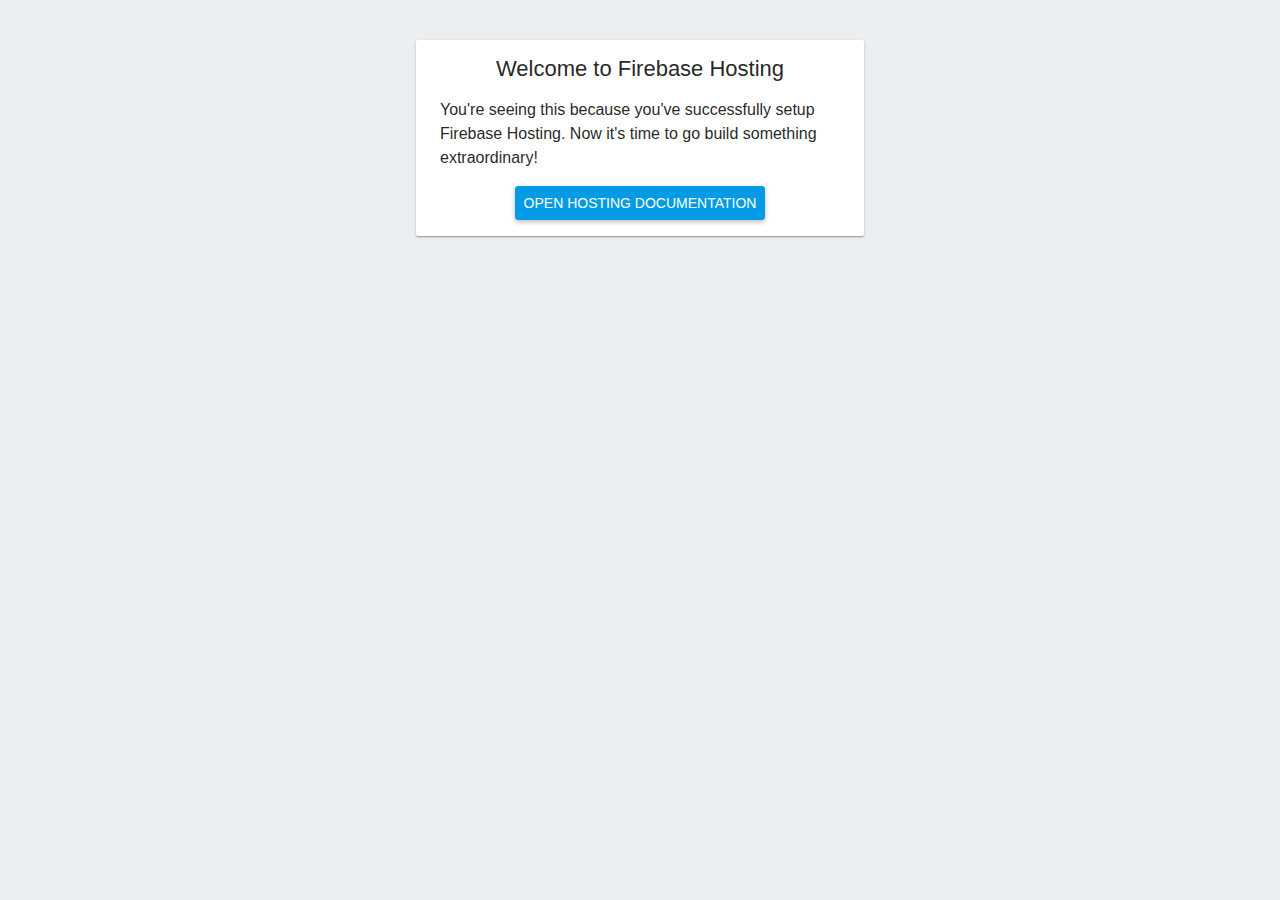
<file: index.html>
<!DOCTYPE html>
<html>
  <head>
    <meta charset="utf-8">
    <title>Welcome to Firebase Hosting</title>
    <style media="screen">
      body {
        font-family: Roboto, Arial, sans-serif;
        background: #ECEFF1;
        color: rgba(0,0,0,0.87);
      }

      a {
        color: rgb(3,155,229);
      }

      #message {
        max-width: 400px;
        margin: 40px auto;
        box-shadow: 0 1px 3px 0 rgba(0,0,0,0.2),0 1px 1px 0 rgba(0,0,0,0.14),0 2px 1px -1px rgba(0,0,0,0.12);
        border-radius: 2px;
        background: white;
        padding: 16px 24px;
      }

      #message h1 {
        font-size: 22px;
        font-weight: 500;
        text-align: center;
        margin: 0 0 16px;
      }

      #message p {
        font-weight: 300;
        line-height: 150%;
      }

      #message ul {
        list-style: none;
        margin: 16px 0 0;
        padding: 0;
        text-align: center;
      }

      #message li a {
        display: inline-block;
        padding: 8px;
        text-transform: uppercase;
        text-decoration: none;
        font-weight: 500;
        background: rgb(3,155,229);
        color: white;
        border: 1px solid rgb(3,155,229);
        border-radius: 3px;
        font-size: 14px;
        box-shadow: 0 2px 5px 0 rgba(0,0,0,.26);
      }
    </style>
  </head>
  <body>
    <div id="message">
      <h1>Welcome to Firebase Hosting</h1>
      <p>You're seeing this because you've successfully setup Firebase Hosting. Now it's time to go build something extraordinary!</p>
      <ul>
        <li><a target="_blank" href="https://firebase.google.com/docs/hosting/">Open Hosting Documentation</a></li>
      </ul>
    </div>
  </body>
</html>
</file>
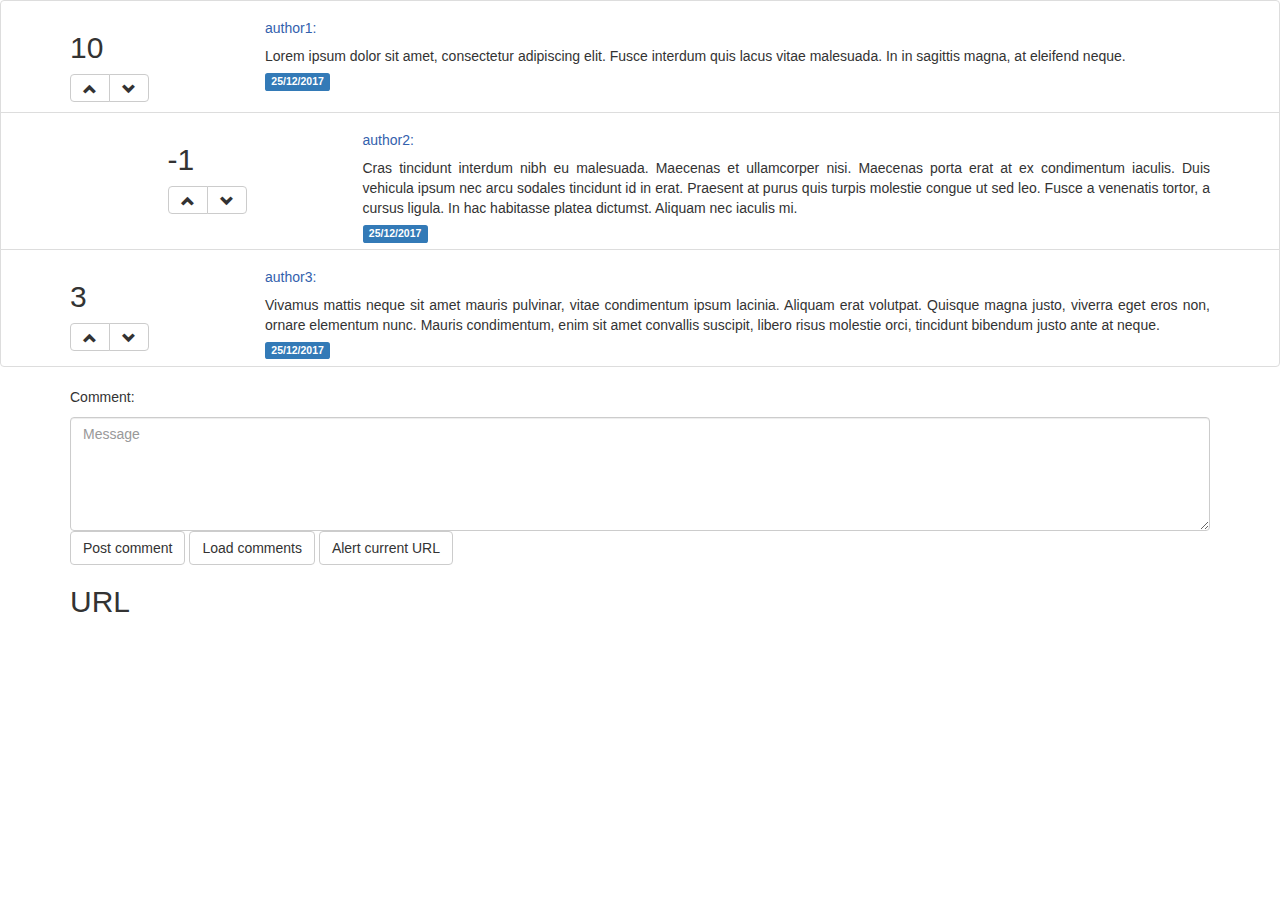
<file: codi Adri shitty /popup.html>
<html lang="es">
<head>
  <title>Prova1</title>
  <LINK REL=StyleSheet HREF="bootstrap-3.3.7-dist/css/bootstrap.min.css" TYPE="text/css">
    <meta charset="utf-8">
    <meta http-equiv="X-UA-Compatible" content="IE=edge">
    <meta name="viewport" content="width=device-width, initial-scale=1">
    <!-- jQuery (necessary for Bootstrap's JavaScript plugins) -->
  <script src="https://ajax.googleapis.com/ajax/libs/jquery/1.12.4/jquery.min.js"></script>
  <!-- Include all compiled plugins (below), or include individual files as needed -->
  <script src="bootstrap-3.3.7-dist/js/bootstrap.min.js"></script>
<script src="popup.js"></script>
</head>
<body>

    <div class="list-group" id="commentsList">
    </div>
  <div class = "container">
    <p>Comment:</p>
    <div class="form-group">
      <textarea class="form-control" placeholder="Message" rows="5" id="textArea"></textarea>
      <button class="btn btn-default" id="buttonPostComment">Post comment</button>
      <button class="btn btn-default" id="buttonLoadComments">Load comments</button>
      <button class="btn btn-default" id="buttonLoadURL">Alert current URL</button>
    </div>
    <h2 id="labelURL"> URL </h2>
  </div>
</body>
</html>
</file>
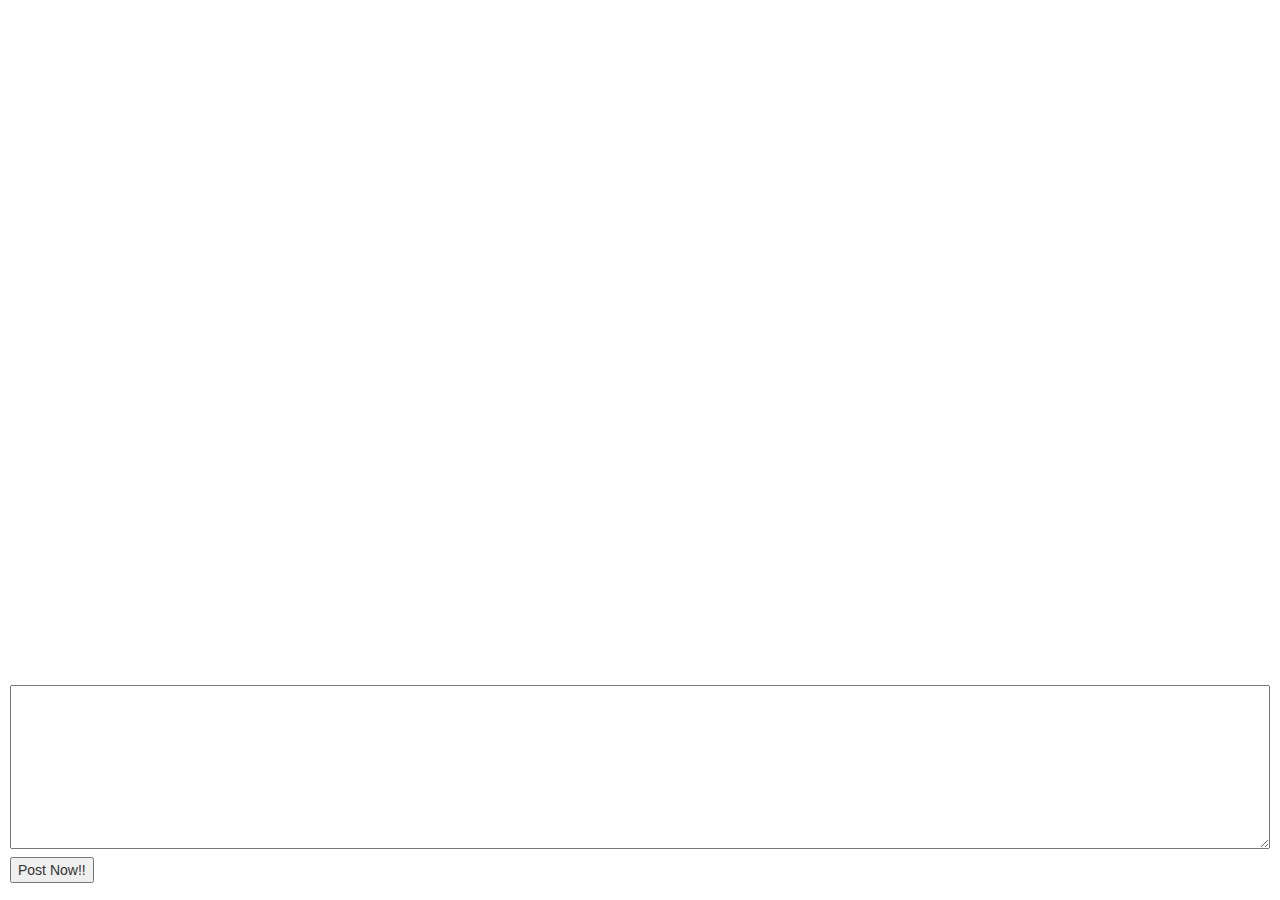
<file: extensio/popup.html>
<!DOCTYPE html>
<html lang="en">
<head>
    <meta charset="UTF-8">
    <title>Title</title>
    <link rel="stylesheet" href="bootstrap.min.css">
    <link rel="stylesheet" href="bootstrap-theme.min.css">
    <script src="jquery-3.1.1.min.js"></script>
    <script src="bootstrap.min.js"></script>
    <link rel="stylesheet" type="text/css" href="commentStyle.css">

    <script src="firebase.js"></script>
</head>
<body>
<div id="main">
    <div id="readComments">
    </div>
    <div class="writeComments" id="writeComments">
        <textarea placeholder="write here your comment" class="writeText" id="writeText">

        </textarea>
        <button class="postButton" id="postButton">Post Now!!</button>
    </div>

</div>
</body>
<script src="popup.js"></script>
</html>
</file>
<file: extensio/commentStyle.css>
body{
    background-color: white;
}
.comment-superPadre{
    width: 100%;
    margin-left: 10px;
    padding: 0;
}
.comment-divContainer{
    margin-bottom: 3px;
    padding: 0;
    display: flex;
    flex-direction: row;
    /*border-bottom: gainsboro solid 1px;*/
}
.comment-divCab {
    padding-top: 5px;
    width: 100%;
    height: 20px;
    display: flex;
    flex-direction: row;
}
.comment-nick{
    color:#3361ad;
    margin: 0;
    padding: 0;
    width: 50%;
    font-size: medium;
    font-weight: 600;
}
.comment-fecha{
    padding-top: 4px;
    /*padding-right: 10%;*/
    width: 50%;
    font-size: small;
    color: darkgray;
    font-style: oblique;
    text-align: right;
}
.comment-divText{
    width: 90%;
    right: 0;
    margin: 0;
    height: 80%;
}
.comment-divVal{
    margin: 0;
    padding: 0;
    height: 25px;
    display: flex;
    flex-direction: row;
}
.comment-valTot {
    text-shadow: 0.5px 0.5px lightgrey;
    margin: 0;
    padding: 0;
    width: 45%;
    font-size: medium;
    text-align: center;
}
.comment-dislike {
    margin: 0;
    padding: 0;
}
.comment-like{
    margin: 0;
    padding: 0;
}
.comment-moriartyLike{
    margin: 0;
    padding: 0;
}

.comment-text{
    border-bottom: gainsboro solid 1px;
    margin: 0;
    width: 90%;
    padding-top: 10px;
    padding-bottom: 5px;
    height: 70%;
}
.comment-minimizar{
    margin: 0;
    padding: 0;
    width: 25px;
}
.comment-hijos{
    padding-left: 5px;
    'border-top: #3361ad dashed 1px;
    width: 90%;
    background-color: #FAFAFA;
}
.iconos{
    margin: 5px;
    width: 15px;
    height: 15px;
}
#readComments{
    width: 100%;
    height: 75vh;
    overflow: scroll;
}
.writeComments{
    width: 100%;
    height: 25vh;
    padding: 10px;
}
.writeText{
    position: relative;
    padding: 5px;
    width: 100%;
    max-width: 100%;
    min-width: 100%;
    height: 60%;
    max-height: 80%;
    min-height: 80%;
    margin-bottom: 3px;
}
#postButton{
}
</file>
